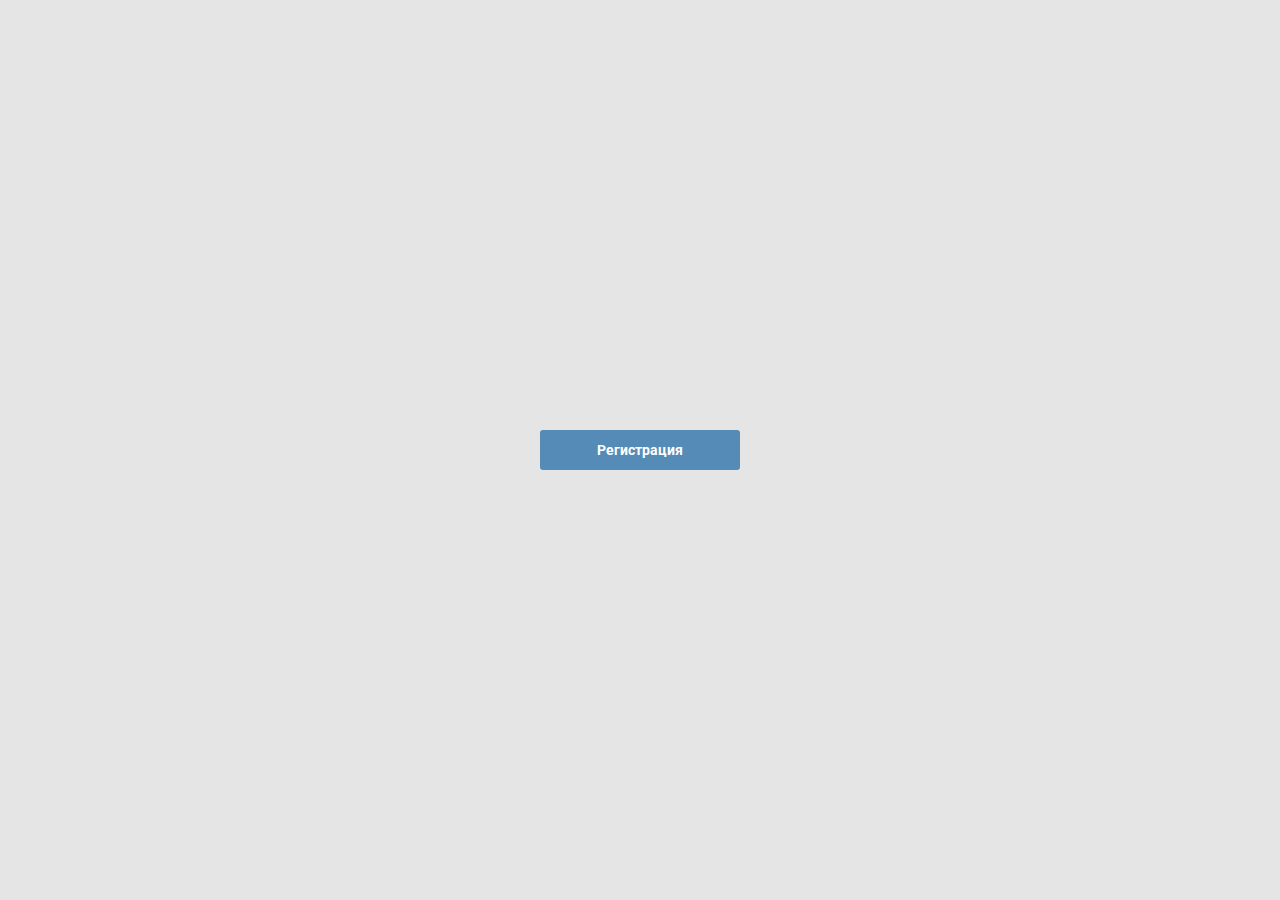
<file: index.html>
<!DOCTYPE html>
<html lang="ru">

<head>
    <meta charset="UTF-8">
    <meta http-equiv="X-UA-Compatible" content="IE=edge">
    <meta name="viewport" content="width=device-width, initial-scale=1.0">
    <title>MK</title>
    <link rel="stylesheet" href="style.css">

</head>

<body>
    <main class="main">
        <button class="main__btn">Регистрация</button>
    </main>
    <div class="modal">
        <div class="modal__container">
            <div class="modal__close">&times;</div>
            <h2 class="modal__title">Регистрация</h2>
            <form id="form" action="" class="modal__form">
                <label>E-mail<input type="email" name="mail" class="modal__input modal__input-mail"> <div class="err"></div></label>

                <label>Никнейм<input type="text" name="name" class="modal__input modal__input-name"><div class="err"></div></label>
                <label>Пароль<input type="password" name="password" class="modal__input password"><div class="err"></div></label>
                <div class="modal__pass-cond">
                    <span>Пароль должен содержать:</span>
                    <span><img src="/Data/img/default.svg" alt="">от 6 до 32 символов</span>
                    <span><img src="/Data/img/default.svg" alt="">цифру</span>
                    <span><img src="/Data/img/default.svg" alt="">заглавную и строчную буквы</span>
                    <span>Пароль не должен совпадать с Никнеймом</span>
                </div>
                <label>Пароль еще раз<input type="password" name="passwordConfirmation" class="modal__input passwordconfirm"><div class="err"></div></label>
                <div class="modal__check-wrap"><input type="checkbox" name="accept" class="modal__check">&nbsp Я принимаю условия &nbsp<a href="#" class="form__link">Пользовательского соглашения</a></div>
                <button class="modal__btn" type="submit">Зарегистрироваться</button>
            </form>
        </div>
    </div>
    <script src="script.js"></script>
</body>

</html>
</file>
<file: style.css>
@import url('https://fonts.googleapis.com/css2?family=Roboto:wght@400;700&display=swap');
    *,
    *:before,
    *:after {
        padding: 0;
        margin: 0;
        box-sizing: border-box;
        font-family: 'Roboto', sans-serif;
    }
    
    html,
    body {
        height: 100%;
    }
    
    .main {
        display: flex;
        justify-content: center;
        align-items: center;
        min-height: 100%;
        background-color: #E5E5E5;
    }
    
    .main__btn {
        width: 200px;
        height: 40px;
        color: #fff;
        background-color: #558CB7;
        border-radius: 3px;
        font-size: 14px;
        font-weight: 700;
        line-height: 16px;
        letter-spacing: 0em;
        -webkit-border-radius: 3px;
        -moz-border-radius: 3px;
        -ms-border-radius: 3px;
        -o-border-radius: 3px;
        border: 0;
        transition: 0.3s;
        -webkit-transition: 0.3s;
        -moz-transition: 0.3s;
        -ms-transition: 0.3s;
        -o-transition: 0.3s;
    }
    
    .main__btn:hover {
        cursor: pointer;
        background: #49789D;
    }
    
    .main__btn:active {
        background: #3E6685;
    }
    
    .modal {
        position: fixed;
        top: 0;
        bottom: 0;
        right: 0;
        left: 0;
        overflow: hidden;
        overflow-y: auto;
        display: flex;
        justify-content: center;
        align-items: center;
        z-index: -1;
        background-color: #E5E5E5;
        opacity: 0;
        overflow: hidden;
        transition: 0.4s;
        -webkit-transition: 0.4s;
        -moz-transition: 0.4s;
        -ms-transition: 0.4s;
        -o-transition: 0.4s;
    }
    
    .modal-active {
        opacity: 1;
        overflow: visible;
        z-index: 99;
    }
    
    .modal__container {
        background-color: #fff;
        box-shadow: 0px 0px 10px rgba(0, 0, 0, 0.1);
        border-radius: 3px;
        padding: 40px 40px 39px 40px;
        display: flex;
        flex-direction: column;
        position: relative;
        max-width: 481px;
        width: 100%;
    }
    
    .modal__title {
        font-size: 24px;
        font-weight: 400;
        line-height: 28px;
        letter-spacing: 0em;
        color: #000000;
        margin-bottom: 30px;
    }
    
    .modal__close {
        color: #C4C4C4;
        font-size: 46px;
        line-height: 29px;
        position: absolute;
        background: transparent;
        top: 32px;
        right: 41px;
        width: 32px;
        height: 32px;
        text-align: center;
        transition: 0.3s;
        -webkit-transition: 0.3s;
        -moz-transition: 0.3s;
        -ms-transition: 0.3s;
        -o-transition: 0.3s;
    }
    
    .modal__close:hover {
        cursor: pointer;
        color: #558CB7;
    }
    
    .modal__form {
        display: flex;
        flex-direction: column;
    }
    
    .modal__form label {
        display: flex;
        flex-direction: column;
        font-size: 14px;
        font-weight: 700;
        line-height: 16px;
        letter-spacing: 0em;
        margin-bottom: 30px;
    }
    
    .modal input {
        margin-top: 10px;
        height: 40px;
        padding-left: 20px;
        border: 1px solid #DDDDDD;
        transition: 0.3s;
        -webkit-transition: 0.3s;
        -moz-transition: 0.3s;
        -ms-transition: 0.3s;
        -o-transition: 0.3s;
    }
    
    .modal input:focus {
        outline: 0;
        border: 1px solid #82B3D9;
    }
    
    .reds {
        border: 1px solid #DDDDDD;
    }
    
    .err {
        height: 20px;
        color: red;
    }
    
    .modal__btn {
        height: 40px;
        width: 200px;
        border-radius: 3px;
        color: #fff;
        background-color: #82B3D9;
        align-self: center;
        border: 0;
        font-size: 14px;
        font-weight: 700;
        line-height: 16px;
        letter-spacing: 0em;
        text-align: center;
    }
    
    .modal__btn:hover {
        cursor: pointer;
    }
    
    .modal__check-wrap {
        display: flex;
        justify-content: flex-start;
        align-items: center;
        white-space: nowrap;
        font-size: 12px;
        font-style: normal;
        font-weight: 400;
        line-height: 14px;
        letter-spacing: 0em;
        margin-bottom: 30px;
    }
    
    .form__link {
        color: #558CB7;
        text-decoration: none;
        font-size: 12px;
        font-weight: 400;
        line-height: 14px;
        letter-spacing: 0em;
    }
    
    input.modal__check {
        margin: 0;
        padding: 0;
    }
    
    .modal__pass-cond {
        display: flex;
        flex-direction: column;
    }
    
    .modal__pass-cond span {
        display: flex;
        align-items: center;
        margin-bottom: 5px;
        color: #777777;
        font-size: 12px;
        font-weight: 400;
        line-height: 14px;
        letter-spacing: 0em;
    }
    
    .modal__pass-cond span img {
        margin-right: 5px;
    }
    
    .modal__pass-cond span:first-child {
        font-size: 12px;
        font-weight: 700;
        line-height: 14px;
        letter-spacing: 0em;
        color: #777777;
    }
    
    .modal__pass-cond span:last-child {
        font-family: Roboto;
        font-size: 12px;
        font-style: normal;
        font-weight: 400;
        line-height: 14px;
        letter-spacing: 0em;
        color: #000000;
        margin-bottom: 10px;
    }
</file>
